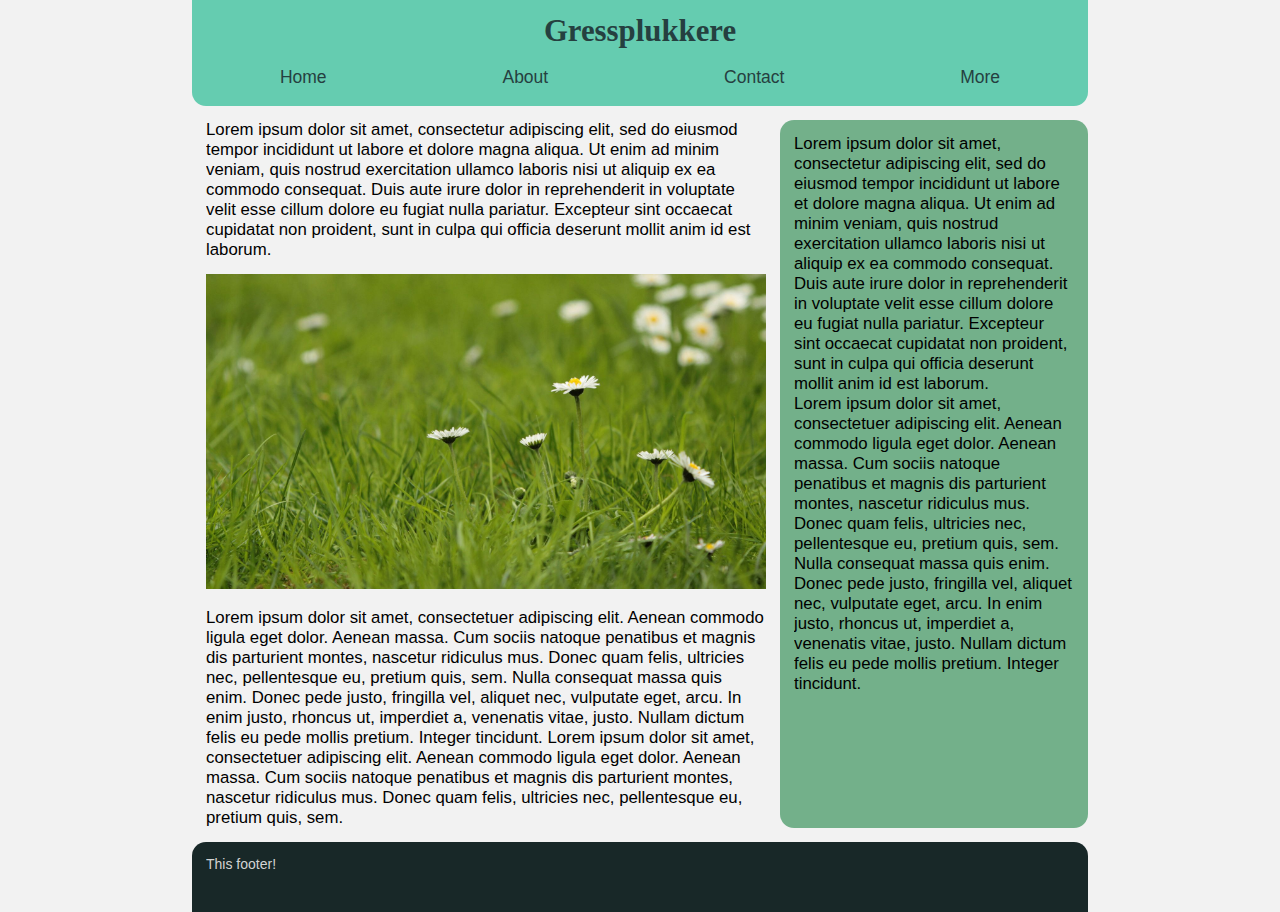
<file: oeving1/index.html>
<!DOCTYPE html>
<html lang="en">
<head>
    <meta charset="UTF-8">
    <meta name="viewport" content="width=device-width, initial-scale=1.0">
    <title>Øving1</title>
    <link rel="stylesheet" href="styles.css">
</head>
<body>
<div class="container">
    <div class="header">
        <h1>Gressplukkere</h1>
    </div>

    <div class="menu">
        <a href="#">Home</a>
        <a href="#">About</a>
        <a href="#">Contact</a>
        <a href="#">More</a>
    </div>

    <div class="main">
        <p>Lorem ipsum dolor sit amet, consectetur adipiscing elit, sed do eiusmod tempor incididunt ut labore et dolore magna aliqua. Ut enim ad minim veniam, quis nostrud exercitation ullamco laboris nisi ut aliquip ex ea commodo consequat. Duis aute irure dolor in reprehenderit in voluptate velit esse cillum dolore eu fugiat nulla pariatur. Excepteur sint occaecat cupidatat non proident, sunt in culpa qui officia deserunt mollit anim id est laborum.</p>
        <img src="grass.jpeg">
        <p>Lorem ipsum dolor sit amet, consectetuer adipiscing elit. Aenean commodo ligula eget dolor. Aenean massa. Cum sociis natoque penatibus et magnis dis parturient montes, nascetur ridiculus mus. Donec quam felis, ultricies nec, pellentesque eu, pretium quis, sem. Nulla consequat massa quis enim. Donec pede justo, fringilla vel, aliquet nec, vulputate eget, arcu. In enim justo, rhoncus ut, imperdiet a, venenatis vitae, justo. Nullam dictum felis eu pede mollis pretium. Integer tincidunt. Lorem ipsum dolor sit amet, consectetuer adipiscing elit. Aenean commodo ligula eget dolor. Aenean massa. Cum sociis natoque penatibus et magnis dis parturient montes, nascetur ridiculus mus. Donec quam felis, ultricies nec, pellentesque eu, pretium quis, sem.</p>
    </div>

    <div class="side">
        <p>Lorem ipsum dolor sit amet, consectetur adipiscing elit, sed do eiusmod tempor incididunt ut labore et dolore magna aliqua. Ut enim ad minim veniam, quis nostrud exercitation ullamco laboris nisi ut aliquip ex ea commodo consequat. Duis aute irure dolor in reprehenderit in voluptate velit esse cillum dolore eu fugiat nulla pariatur. Excepteur sint occaecat cupidatat non proident, sunt in culpa qui officia deserunt mollit anim id est laborum.</p>
        <p>Lorem ipsum dolor sit amet, consectetuer adipiscing elit. Aenean commodo ligula eget dolor. Aenean massa. Cum sociis natoque penatibus et magnis dis parturient montes, nascetur ridiculus mus. Donec quam felis, ultricies nec, pellentesque eu, pretium quis, sem. Nulla consequat massa quis enim. Donec pede justo, fringilla vel, aliquet nec, vulputate eget, arcu. In enim justo, rhoncus ut, imperdiet a, venenatis vitae, justo. Nullam dictum felis eu pede mollis pretium. Integer tincidunt. </p>
    </div>

    <div class="footer">
        <p>This footer!</p>
    </div>

</div>
</body>
</html>
</file>
<file: oeving1/styles.css>
* {
    padding: 0;
    margin: 0;
    box-sizing: border-box;
    overflow-x: hidden;
}

html {
    margin-left: 15%;
    margin-right: 15%;
    background-color: #f2f2f2;
    font-family: Arial;
    font-size: 14px;
}

img {
    width: 100%;
    padding-bottom: 1rem;
    padding-top: 1rem;
}

.container {
    display : grid;
    grid-template-areas:
    'header header header'
    'menu menu menu'
    'main main side'
    'footer footer footer';
}

.header {
    grid-area: header;
    text-align: center;
    padding-top: 1rem;
    color: #254040;
    background-color: #65ccb0;
    font-family: Verdana;
    font-size: 1.1rem;
}

.menu {
    grid-area: menu;
    display: flex;
    width: 100%;
    background-color: #65ccb0;
    border-bottom-left-radius: 1rem;
    border-bottom-right-radius: 1rem;
}

.main {
    grid-area: main;
    padding: 1rem;
    font-size: 1.2rem;
    background-color: #f2f2f2;
}

.side {
    grid-area: side;
    padding: 1rem;
    margin-top: 1rem;
    margin-bottom: 1rem;
    background-color: rgba(61, 148, 94, 0.7);
    font-size: 1.2rem;
    border-radius: 1rem;
}

.footer {
    grid-area: footer;
    background-color: #182828;
    color: lightgray;
    height: 5rem;
    padding: 1rem;
    border-top-left-radius: 1rem;
    border-top-right-radius: 1rem;
}

.menu a {
    padding: 1.3rem;
    display: block;
    text-align: center;
    flex-grow: 1;
    font-size: 1.25rem;
    color: #254040;
    text-decoration: none;
}

.menu a:hover, .menu a:active {
    background-color: #7adec3;
}

@media only screen and (max-width: 1100px) {
    html, body {
        margin: 0;
    }
}

@media only screen and (max-width: 800px) {
    html,body {
        margin: 0;
        width: 100%;
        min-width: fit-content;
        font-size: 16px;
    }
    .container {
        width: 100%;
        grid-template-areas:
        'header'
        'menu'
        'main'
        'side'
        'footer';
    }

    .menu {
        border-radius: 0;
    }

    .footer {
        border-radius: 0;
    }
}
</file>
